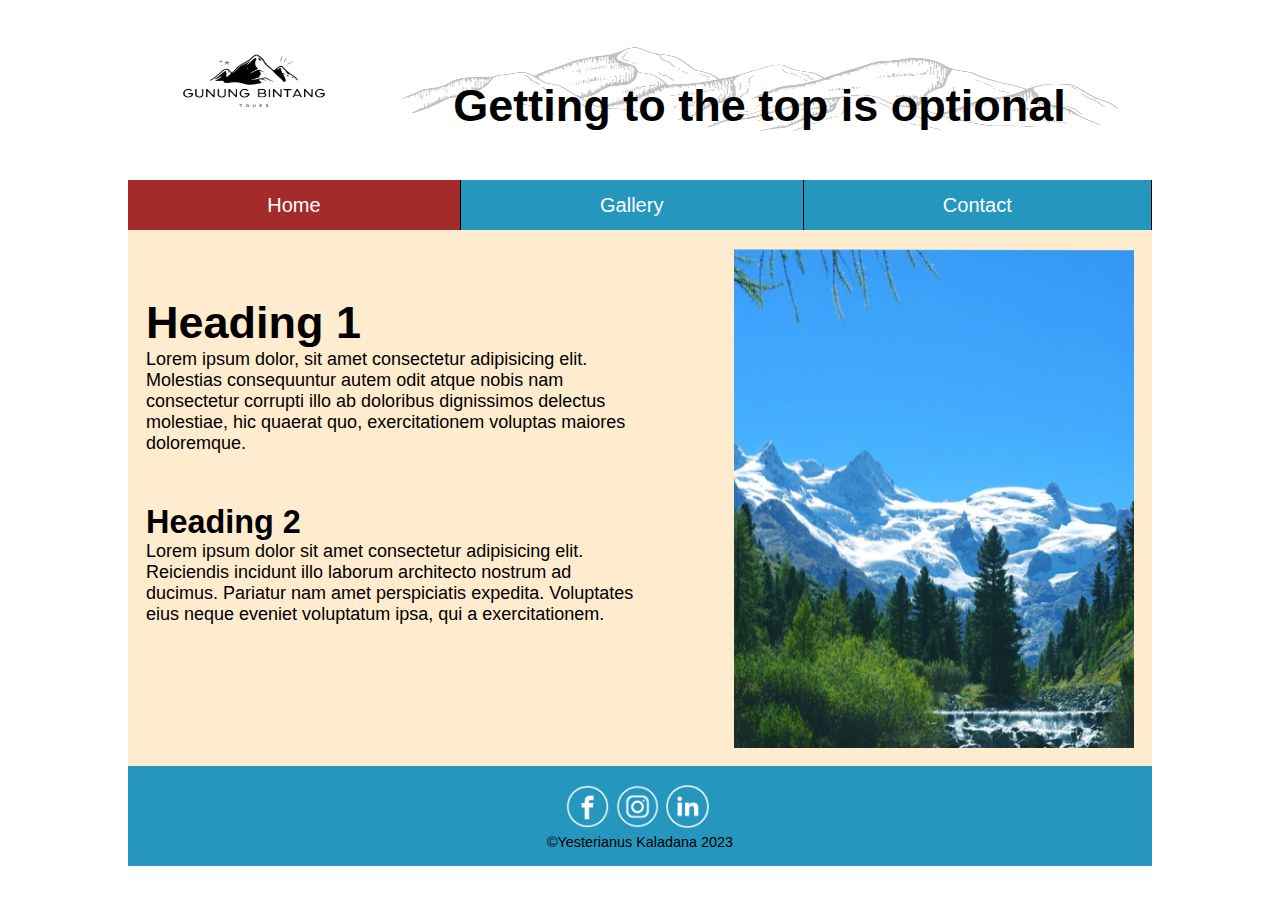
<file: Web_Elements_Complete_AT4_YesterianusKaladana/index.html>
<!DOCTYPE html>
<html lang="en">
<head>
    <meta charset="UTF-8">
    <title>Home</title>
    <link rel="stylesheet" href="CSS/gbtstyle.css">
</head>
<body>
    <main>
        <!-- Header Part -->
        <header>
            <div id="logo"><img src="IMAGES/logo.png" alt="logo"></div>
            <div id="banner">
                <h1>Getting to the top is optional</h1>
            </div>
            
            
        </header>

        <!-- Navigation part -->
        <nav>
            <div>
                <a href="../index.html" class="active">Home</a>
                <a href="./HTML/gallery.html">Gallery</a>
                <a href="./HTML/contact.html">Contact</a>
            </div>
        </nav>

        <!-- Article part -->
        <article>
            <div class="container p-1">
                <div class="left">
                    <h1>Heading 1</h1>
                    <p>Lorem ipsum dolor, sit amet consectetur adipisicing elit. Molestias consequuntur autem odit atque nobis nam consectetur corrupti illo ab doloribus dignissimos delectus molestiae, hic quaerat quo, exercitationem voluptas maiores doloremque.</p>
                    
                    <h2>Heading 2</h2>
                    <p>Lorem ipsum dolor sit amet consectetur adipisicing elit. Reiciendis incidunt illo laborum architecto nostrum ad ducimus. Pariatur nam amet perspiciatis expedita. Voluptates eius neque eveniet voluptatum ipsa, qui a exercitationem.</p>
                
                </div>
                <div class="right">
                    <img src="IMAGES/homepage.png" alt="home page">
                </div>
            </div>
        </article>

        <!-- Footer part -->
        <footer>
            <div class="p-1">
            
                <div id="topF">
                    <a href="https:\\www.facebook.com" target="_blank"><img src="./IMAGES/facebook-white.png" alt="footer 1"></a>
                    <a href="https:\\www.instagram.com" target="_blank"><img src="./IMAGES/instagram-white.png" alt="footer 2"></a>
                    <a href="https:\\www.linkedin.com" target="_blank"><img src="./IMAGES/linkedin-white.png" alt="footer 3"></a>
                </div>
                <div id="bottomF">&copy;Yesterianus Kaladana 2023</div>

            </div>
        
        </footer>
    </main>
</body>
</html>
</file>
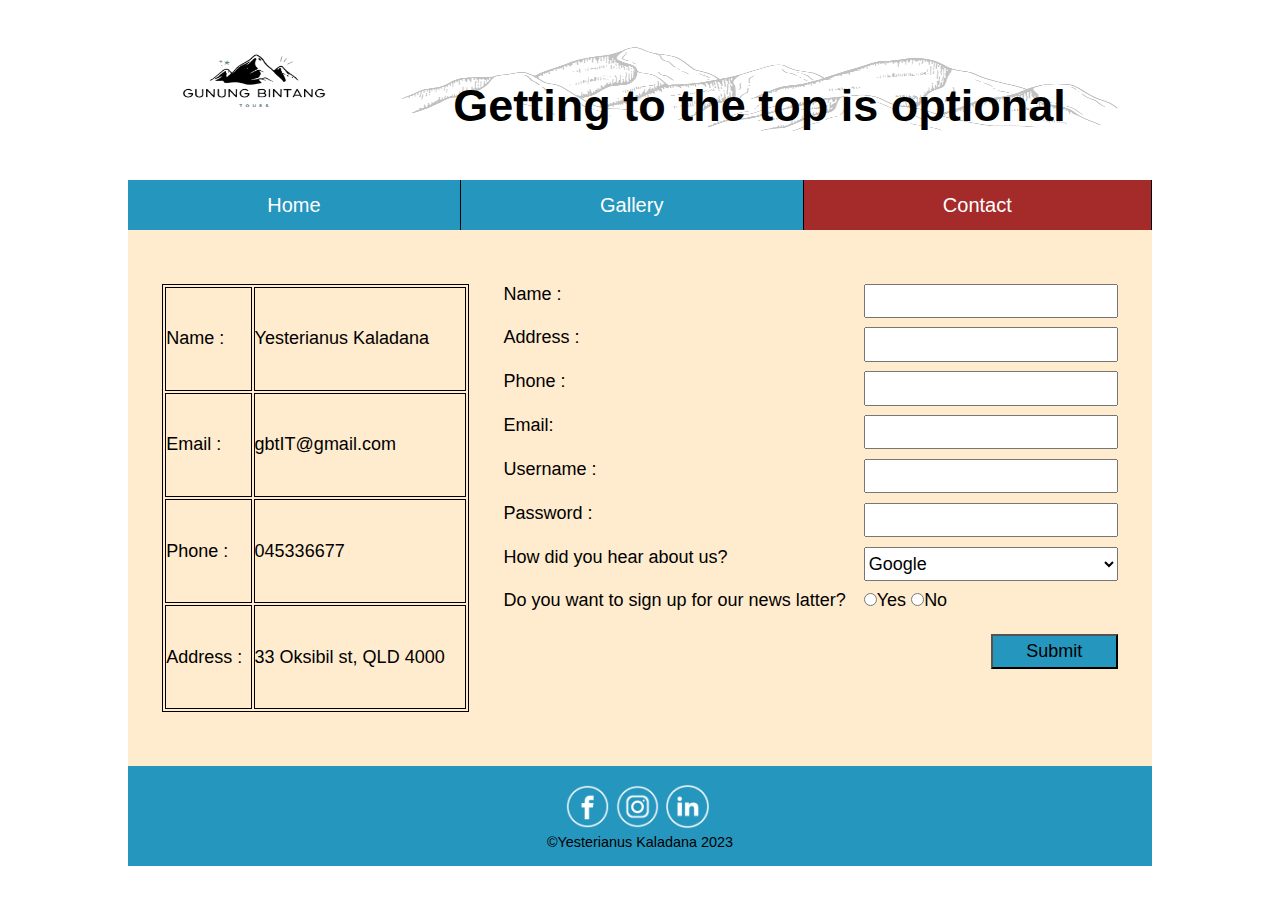
<file: Web_Elements_Complete_AT4_YesterianusKaladana/HTML/contact.html>
<!DOCTYPE html>
<html lang="en">
<head>
    <meta charset="UTF-8">
    <title>Contact</title>
    <link rel="stylesheet" href="../CSS/gbtstyle.css">
</head>
<body>
    <main>
        <!-- Header Part -->
        <header>
            <div id="logo"><img src="../IMAGES/logo.png" alt="logo"></div>
            <div id="banner">
                <h1>Getting to the top is optional</h1>
            </div>
        </header>

        <!-- Navigation part -->
        <nav>
            <div>
                <a href="../index.html">Home</a>
                <a href="./gallery.html">Gallery</a>
                <a href="./contact.html" class="active">Contact</a>
            </div>
        </nav>

        <!-- Article part -->
        <article id="contact1">
            <table>
                <tr>
                    <td>Name : </td>
                    <td>Yesterianus Kaladana</td>
                </tr>
                <tr>
                    <td class="even">Email : </td>
                    <td>gbtIT@gmail.com</td>
                </tr>
                <tr>
                    <td>Phone : </td>
                    <td id="phone">045336677</td>
                </tr>
                <tr>
                    <td class="even">Address : </td>
                    <td>33 Oksibil st, QLD 4000</td>
                </tr>
            </table>

            <form action="../index.html" >

                <label>Name : </label>
                <input type="text" pattern="[a-zA-Z]+">

                <label>Address : </label>
                <input type="text">

                <label>Phone : </label>
                <input type="text" pattern="[0-9]{10}">

                <label>Email: </label>
                <input type="email">

                <label>Username : </label>
                <input type="text">

                <label>Password : </label>
                <input type="text">

                <label> How did you hear about us? </label>
                <select>
                     <option value="Google">Google</option>
                     <option value="Friends">Friends</option>
                     <option value="Other">Other</option>
                     
                </select>

                <!-- <label>How did you hear about us?</label>
                <div>
                    <input type="checkbox" value="Google"> Google
                    <input type="checkbox" value="Friends">Friends
                    <input type="checkbox" value="Other">Other
                </div> -->

                <label>Do you want to sign up for our news latter?</label>
                <div>
                    <input type="radio" name="signup" value="Yes">Yes
                    <input type="radio" name="signup" value="No">No
                </div>
                

                <input type="submit" value="Submit">
            </form>
        </article>

        <!-- Footer part -->
        <footer>
            <div class="p-1">
            
                <div id="topF">
                    <a href="https:\\www.facebook.com" target="_blank"><img src="../IMAGES/facebook-white.png" alt="footer 1"></a>
                    <a href="https:\\www.instagram.com" target="_blank"><img src="../IMAGES/instagram-white.png" alt="footer 2"></a>
                    <a href="https:\\www.linkedin.com" target="_blank"><img src="../IMAGES/linkedin-white.png" alt="footer 3"></a>
                </div>
                <div id="bottomF">&copy;Yesterianus Kaladana 2023</div>

            </div>
        
        </footer>
    </main>
</body>
</html>
</file>
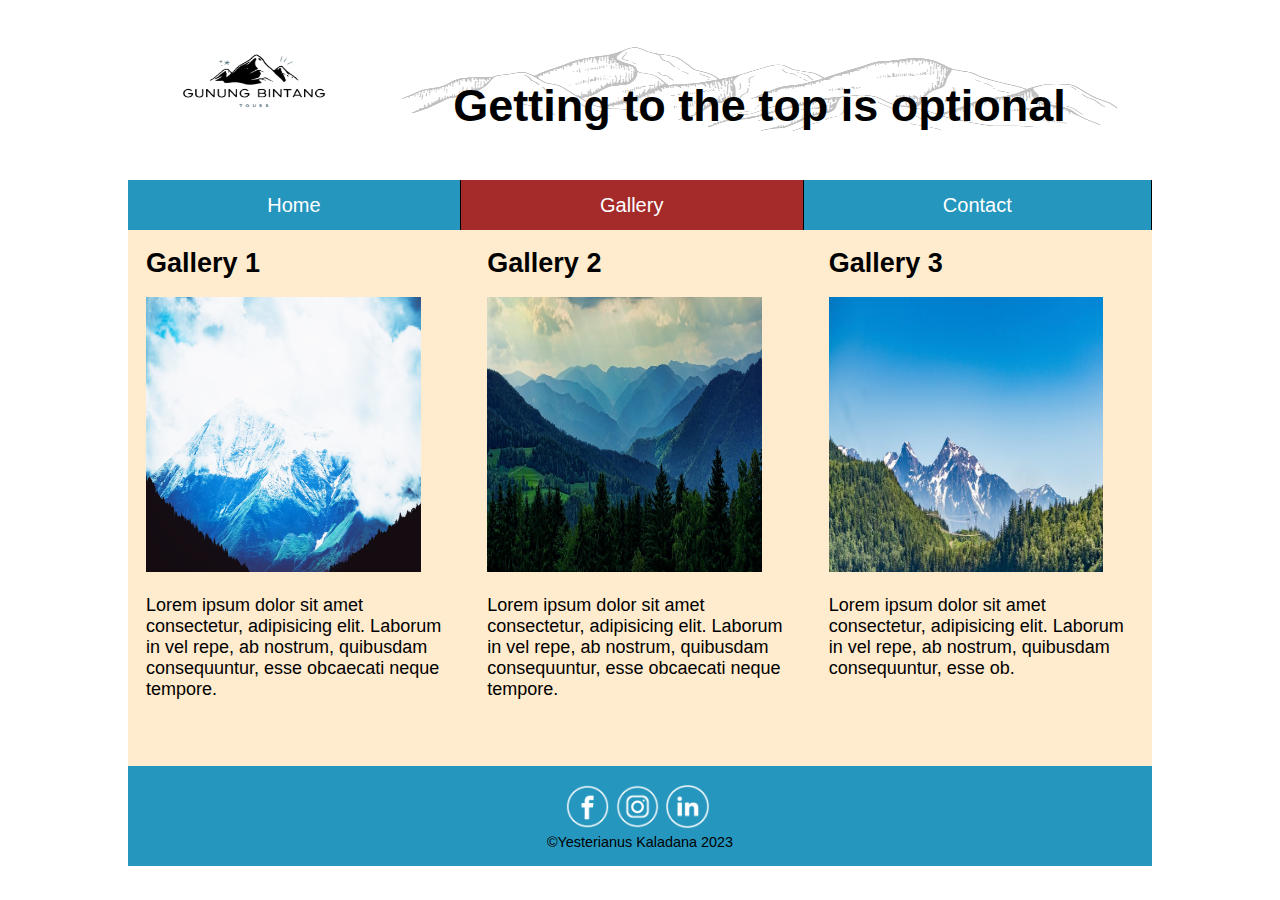
<file: Web_Elements_Complete_AT4_YesterianusKaladana/HTML/gallery.html>
<!DOCTYPE html>
<html lang="en">
<head>
    <meta charset="UTF-8">
    <title>Gallery</title>
    <link rel="stylesheet" href="../CSS/gbtstyle.css">
</head>
<body>
    <main>
        <!-- Header Part -->
        <header>
            <div id="logo"><img src="../IMAGES/logo.png" alt="logo"></div>
            <div id="banner">
                <h1>Getting to the top is optional</h1>
            </div>
        </header>

        <nav>
            <div>
                <a href="../index.html">Home</a>
                <a href="./gallery.html" class="active">Gallery</a>
                <a href="./contact.html">Contact</a>
            </div>
        </nav>



        <!-- Article part -->
        <article>
            <div class="container mt-5">
                <div class="row">
                    <div class="col-sm-4">
                        <div class="p-1">
                            <h3 class="pb-1">Gallery 1</h3>
                            <img src="../IMAGES/gallery1.png" alt="Galleri Image" class="pb-1">
                            <p>Lorem ipsum dolor sit amet consectetur, adipisicing elit. Laborum in vel repe, ab nostrum, quibusdam consequuntur, esse obcaecati neque tempore. </p>
                        </div>
                    </div>
                    <div class="col-sm-4">
                        <div class="p-1">
                            <h3 class="pb-1">Gallery 2</h3>
                            <img src="../IMAGES/gallery2.png" alt="Galleri Image" class="pb-1">
                            <p>Lorem ipsum dolor sit amet consectetur, adipisicing elit. Laborum in vel repe, ab nostrum, quibusdam consequuntur, esse obcaecati neque tempore. </p>
                        </div>
                    </div>
                    <div class="col-sm-4">
                        <div class="p-1">
                            <h3 class="pb-1">Gallery 3</h3>
                            <img src="../IMAGES/gallery3.png" alt="Galleri Image" class="pb-1">
                            <p>Lorem ipsum dolor sit amet consectetur, adipisicing elit. Laborum in vel repe, ab nostrum, quibusdam consequuntur, esse ob. </p>
                        </div>
                    </div>
                    
                </div>
            </div>
            <!-- <div id="flexbox">
                <div>
                    <img src="../IMAGES/gallery1.png" alt="gallery1">
                    <h1>Heading 1</h1>
                    <p>Lorem ipsum dolor sit amet consectetur adipisicing elit. Quod, deserunt architecto. Ex vitae cupiditate sit in! Molestiae sint eius molestias quia doloremque laudantium fugiat, voluptatum recusandae excepturi, tenetur, quae aspernatur!</p>
                    
                </div>
                <div>
                    <img src="../IMAGES/gallery2.png" alt="gallery2">
                    <h2>Heading 2</h2>
                    <p>Lorem ipsum dolor sit amet consectetur adipisicing elit. Ex, rerum ipsa? Dolorum omnis ut, quas autem, quisquam magnam aspernatur earum veritatis obcaecati totam quae excepturi dicta voluptates, voluptate praesentium quo.</p>
                   
                </div>
                <div>
                    <img src="../IMAGES/gallery3.png" alt="gallery3">
                    <h3>Heading 3</h3>
                    <p>Lorem ipsum dolor sit amet consectetur adipisicing elit. Dolores eos modi officia commodi, expedita, amet dicta iure magnam obcaecati ratione quos libero, veritatis excepturi nostrum maxime nihil sequi quasi ad.</p>
                </div>
            </div> -->
        </article>

        <!-- Footer part -->
        <footer>
            <div class="p-1">
            
                <div id="topF">
                    <a href="https:\\www.facebook.com" target="_blank"><img src="../IMAGES/facebook-white.png" alt="footer 1"></a>
                    <a href="https:\\www.instagram.com" target="_blank"><img src="../IMAGES/instagram-white.png" alt="footer 2"></a>
                    <a href="https:\\www.linkedin.com" target="_blank"><img src="../IMAGES/linkedin-white.png" alt="footer 3"></a>
                </div>
                <div id="bottomF">&copy;Yesterianus Kaladana 2023</div>

            </div>
        
        </footer>
    </main>
</body>
</html>
</file>
<file: Web_Elements_Complete_AT4_YesterianusKaladana/CSS/gbtstyle.css>
/* CSS reset */
*{
    margin: 0;
    padding: 0; 
    font-family: Arial, Helvetica, sans-serif;
    font-size: 18px;
    text-decoration: none;
}

h1{
    font-size: 2em;
    margin-top: 10%;
    
}

h2{
    font-size: 1.8em;
    margin-top: 10%;
}

h3{
    font-size: 1.6em;
}

/* Main styling */
main{
    width: 80%;
    height: 800px;
    margin: 0 auto;
    /* background-color:greenyellow; */
}

/* Header styling */
header{
    width: 100%;
    height: 20%;
    background-color: blanchedalmond;
    background-image: url(../IMAGES/banner.png);
    display: grid;
    grid-template-columns: 20% 70%;
    grid-template-rows: 90%;
    justify-content: space-evenly;
    align-content: center;
    margin-bottom: 20px;
}

#logo>img{
    width: 100%;
    height: 100%;
}
#banner{
    background-image: url(../IMAGES/banner.png);
    background-repeat: no-repeat;
    background-size: 100% 100%;
    text-align: center;
}

/* Navigation styling */
nav{
    
}
nav>div{
  width: 100%;
  height: 50px;
  background-color: rgb(37, 150, 190);
  display: flex;
}
nav>div>a{
    flex-grow: 1; /* child property - acting as child of navigation box*/
    border-right:1px solid black;
    display:flex; /*acting as parent of a tag*/
    justify-content: center;
    align-items: center;
    font-size: 20px;
    color: white;
  }
  
/*chang the background using hover state*/
nav>div>a:hover, .active{
  background-color: brown;
}

/* Article styling */
article{
    width: 100%;
    height: 67%;
    background-color: blanchedalmond;
}


 /* Homepage article styling */
 .container {
    display: flex;
    align-items: flex-start;
    justify-content: space-evenly;
}
.left {
    flex: 1;
}
.right {
    flex: 1;
    text-align: right;
}
img {
    max-width: 100%;
    height: auto;
    margin-top: 0 auto;
    
}

/* Gallery article styling
.image-container {
    display: flex;
    align-items: space-evenly;
    justify-content: space-evenly;
    margin: 20px;
  }
  .image-container img {
    width: 300px;
    height: 200px;
  }
  .image-container h3 {
    text-align: center;
    font-size: 1.6em;
  } */

  .container-fluid {
    padding: 5rem;
    background-color: #007bff; /* primary color */
    color: #fff; /* text color */
    text-align: center;
  }
  
  .container {
    margin-top: 0;
  }
  
  .row {
    display: flex;
  }
  
  .col-sm-4 {
    flex: 0 0 33.333333%;
    max-width: 33.333333%;
    /* padding: 1rem; */
  }

  .p-1 {
    padding: 1rem;
  }
  .pb-1 {
    padding-bottom: 1rem;
  }
  
  h1 {
    font-size: 2.5rem;
  }
  
  h3 {
    font-size: 1.5rem;
  }
  
  p {
    margin-bottom: 0;
  }
  
  img{
    max-width: 90%;
    height: auto;
  }
  
  /*flexbox styling*/
  #flexbox{
    width:100%;
    height:600px;
    /* background-color: white; */
    border: 2px solid black;
    display: flex;
    flex-wrap: wrap;
    justify-content: space-evenly;
    align-content: space-evenly;
  }
  
  #flexbox>div{
    width:30%;
    border: 2px solid black;
    background-color: rgb(37, 150, 190);
  }
  #flexbox>div>img{
    width: 60%;
    margin: auto;
  
  }
/* Contact article styling */
#contact1{
    display: grid;
    grid-template-columns: 30% 60%;
    grid-template-rows: 80%;
    justify-content: space-evenly;
    align-content: space-evenly;
}

table,td{
    border: 1px solid black;
}

#contact1>form{
    display: grid;
    grid-template-columns: auto auto;
    grid-template-rows: repeat(10,8%);
    align-content: space-between;
}

input[type=submit]{
    width: 50%;
    grid-column-start: 2;
    justify-self: end;
    background-color: rgb(37, 150, 190);
}

/* Footer styling */
footer{
    width: 100%;
    height: 100px;
    background-color:rgb(37, 150, 190);
}
#topF{
    width:100%;
    height: 70%;
    display: flex;
    justify-content: center;
  }

#topF>a, #topF>a>img{
  height: 100%;
  width:auto;
  color: white;
}

#bottomF{
  width: 100%;
  height:30%;
  text-align: center;
  font-size: 0.8em;
}
</file>
